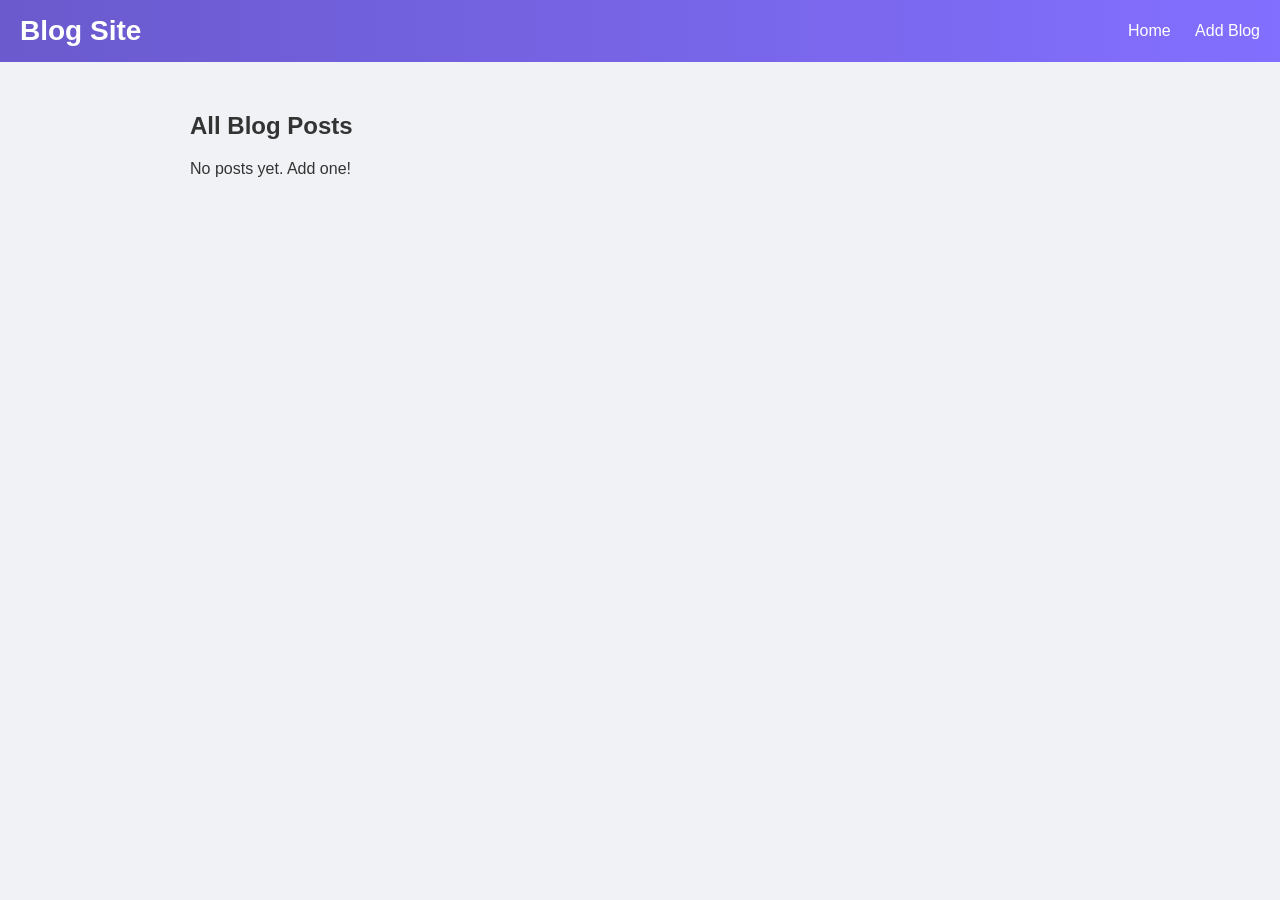
<file: myblogsite/index.html>
<!DOCTYPE html>
<html lang="en">
<head>
<meta charset="UTF-8">
<meta name="viewport" content="width=device-width, initial-scale=1.0">
<title>My Blog - Home</title>
<link rel="stylesheet" href="style.css">
</head>
<body>
<header>
<h1>Blog Site</h1>
<nav>
<a href="index.html">Home</a>
<a href="add_blog.html">Add Blog</a>
</nav>
</header>


<main>
<h2>All Blog Posts</h2>
<div id="posts"></div>
</main>


<script src="script.js"></script>
<script>
console.log("Loading homepage posts...");
renderPosts();
</script>
</body>
</html>
</file>
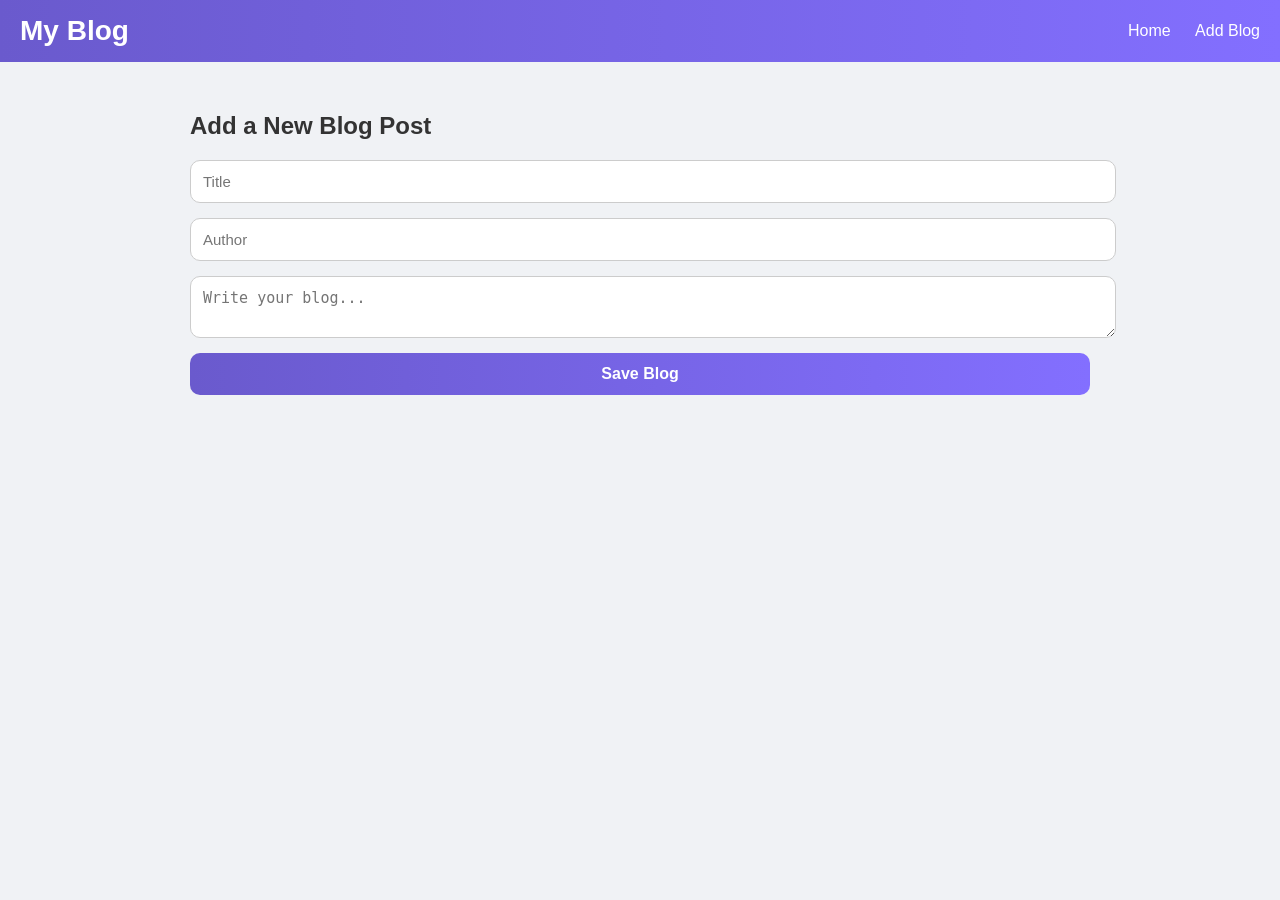
<file: myblogsite/add_blog.html>
<!DOCTYPE html>
<html lang="en">
<head>
<meta charset="UTF-8">
<meta name="viewport" content="width=device-width, initial-scale=1.0">
<title>Add Blog</title>
<link rel="stylesheet" href="style.css">
</head>
<body>
<header>
<h1>My Blog</h1>
<nav>
<a href="index.html">Home</a>
<a href="add_blog.html">Add Blog</a>
</nav>
</header>


<main>
<h2>Add a New Blog Post</h2>
<form id="blogForm">
<input type="text" id="title" placeholder="Title" required>
<input type="text" id="author" placeholder="Author" required>
<textarea id="content" placeholder="Write your blog..." required></textarea>
<button type="submit">Save Blog</button>
</form>
</main>


<script src="script.js"></script>
<script>
console.log("Attaching addBlog form handler...");
document.getElementById('blogForm').addEventListener('submit', addBlog);
</script>
</body>
</html>
</file>
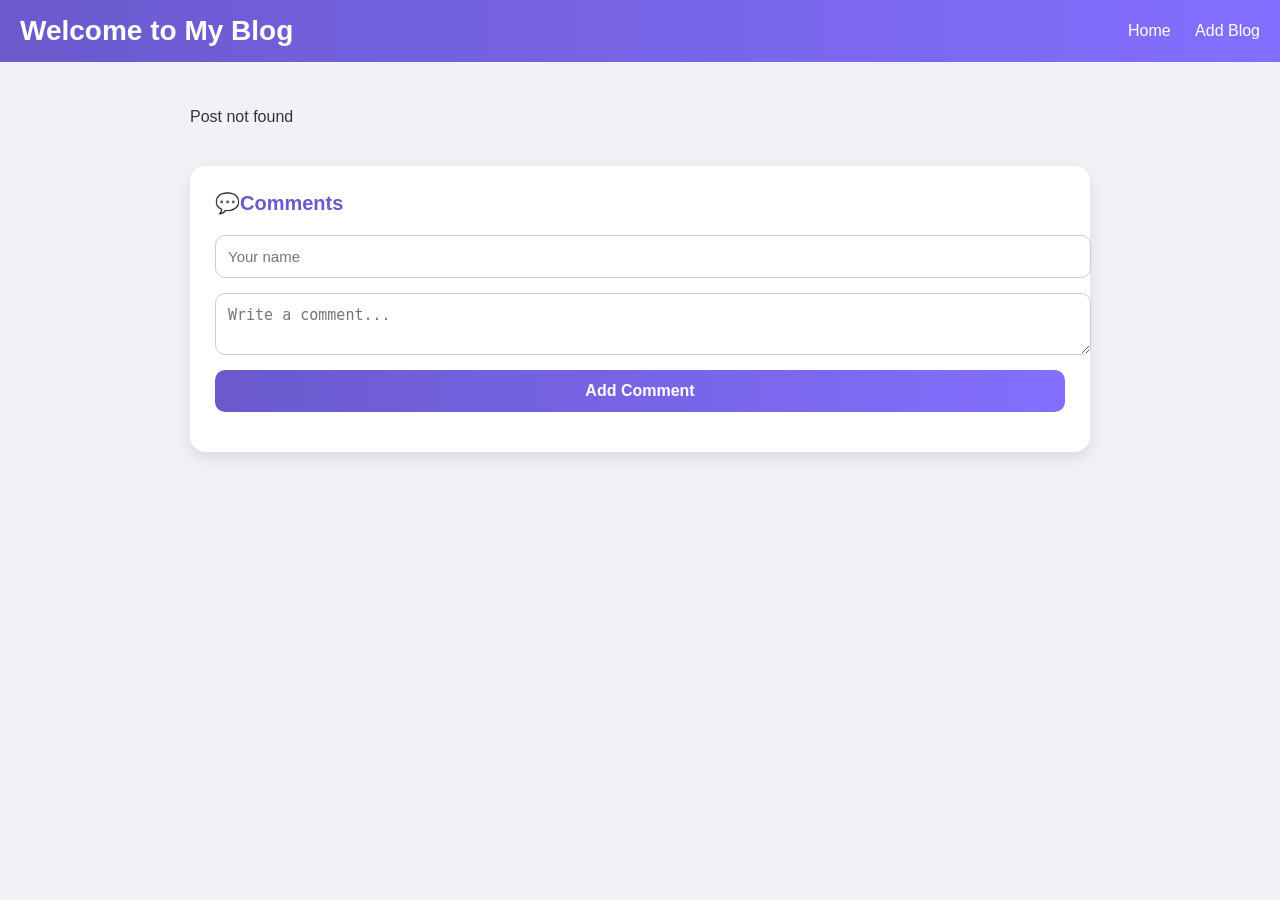
<file: myblogsite/blog.html>
<!DOCTYPE html>
<head>
<meta charset="UTF-8">
<meta name="viewport" content="width=device-width, initial-scale=1.0">
<title>Blog Post</title>
<link rel="stylesheet" href="style.css">
</head>
<body>
<header>
<h1>Welcome to My Blog</h1>
<nav>
<a href="index.html">Home</a>
<a href="add_blog.html">Add Blog</a>
</nav>
</header>


<main>
<article id="post"></article>


<section id="comments-section" class="comments-container">
  <h3>💬Comments</h3>
  <div class="comments-box">
    <ul id="comments"></ul>
    <form id="commentForm">
      <input type="text" id="username" placeholder="Your name">
      <textarea id="commentText" placeholder="Write a comment..." required></textarea>
      <button type="submit">Add Comment</button>
    </form>
  </div>
</section>

</main>


<script src="script.js"></script>
<script>
console.log("Loading single blog post...");
loadPost();
</script>
</body>
</html>
</file>
<file: myblogsite/style.css>
/* ===== General Body ===== */
body {
  font-family: 'Segoe UI', Tahoma, Geneva, Verdana, sans-serif;
  margin: 0;
  padding: 0;
  background: #f0f2f5;
  color: #333;
}

/* ===== Header ===== */
header {
  background: linear-gradient(90deg, #6a5acd, #836fff);
  color: #fff;
  padding: 15px 20px;
  display: flex;
  justify-content: space-between;
  align-items: center;
}

header h1 {
  margin: 0;
  font-size: 28px;
  font-weight: 700;
}

nav a {
  color: #fff;
  margin-left: 20px;
  text-decoration: none;
  font-weight: 500;
  transition: all 0.3s;
}

nav a:hover {
  color: #ffeb3b;
  transform: scale(1.05);
}

/* ===== Main Content ===== */
main {
  padding: 30px 20px;
  max-width: 900px;
  margin: auto;
}

/* ===== Posts Cards ===== */
#posts .post {
  background: #fff;
  padding: 20px;
  margin-bottom: 20px;
  border-radius: 15px;
  box-shadow: 0 6px 15px rgba(0,0,0,0.1);
  transition: all 0.3s ease;
}

#posts .post:hover {
  transform: translateY(-5px);
  box-shadow: 0 12px 25px rgba(0,0,0,0.15);
}

/* ===== Post Header with Avatar ===== */
.post-header {
  display: flex;
  align-items: center;
  margin-bottom: 10px;
}

.avatar {
  width: 45px;
  height: 45px;
  background: #6a5acd;
  color: #fff;
  font-weight: 700;
  font-size: 20px;
  border-radius: 50%;
  display: flex;
  justify-content: center;
  align-items: center;
  margin-right: 12px;
}

.title-author {
  display: flex;
  flex-direction: column;
}

.title-input {
  font-size: 22px;
  font-weight: 600;
  color: #6a5acd;
  cursor: pointer;
  transition: color 0.3s;
}

.title-input:hover {
  color: #ff4081;
}

.title-author p {
  font-size: 14px;
  color: #555;
  margin: 2px 0 0 0;
}

/* Post snippet */
#posts .post p {
  font-size: 15px;
  line-height: 1.6;
  color: #555;
  margin: 10px 0;
}

/* Post footer */
.post-footer {
  margin-top: 10px;
  color: #6a5acd;
  font-weight: 500;
}

.post-footer i {
  vertical-align: middle;
  margin-right: 5px;
}

/* ===== Forms ===== */
form input, form textarea, form button {
  display: block;
  width: 100%;
  margin-bottom: 15px;
  padding: 12px;
  border-radius: 10px;
  border: 1px solid #ccc;
  font-size: 15px;
  transition: all 0.3s;
}

form input:focus,
form textarea:focus {
  border-color: #6a5acd;
  box-shadow: 0 0 5px rgba(106, 90, 205, 0.5);
  outline: none;
}

form button {
  background: linear-gradient(90deg, #6a5acd, #836fff);
  color: #fff;
  border: none;
  font-size: 16px;
  font-weight: 600;
  cursor: pointer;
  transition: all 0.3s;
}

form button:hover {
  background: linear-gradient(90deg, #ff4081, #ff80ab);
  transform: scale(1.05);
}

/* ===== Comment Section ===== */
.comments-container {
  margin-top: 40px;
  background: #fff;
  padding: 25px;
  border-radius: 15px;
  box-shadow: 0 6px 15px rgba(0,0,0,0.1);
}

.comments-container h3 {
  margin-top: 0;
  color: #6a5acd;
  font-size: 20px;
}

.comments-box {
  margin-top: 15px;
}

#comments {
  list-style: none;
  padding: 0;
  margin-bottom: 15px;
}

#comments li {
  background: #f1f3f6;
  margin-bottom: 10px;
  padding: 12px;
  border-radius: 12px;
  font-size: 14px;
  line-height: 1.5;
  position: relative;
}

#comments li::before {
  content: "💬";
  position: absolute;
  left: -25px;
  top: 12px;
}

/* ===== Responsive ===== */
@media (max-width: 600px) {
  header {
    flex-direction: column;
    align-items: flex-start;
  }

  nav {
    margin-top: 10px;
    float: none;
  }

  #posts .post {
    padding: 15px;
  }

  form input, form textarea, form button {
    padding: 10px;
  }
}
</file>
